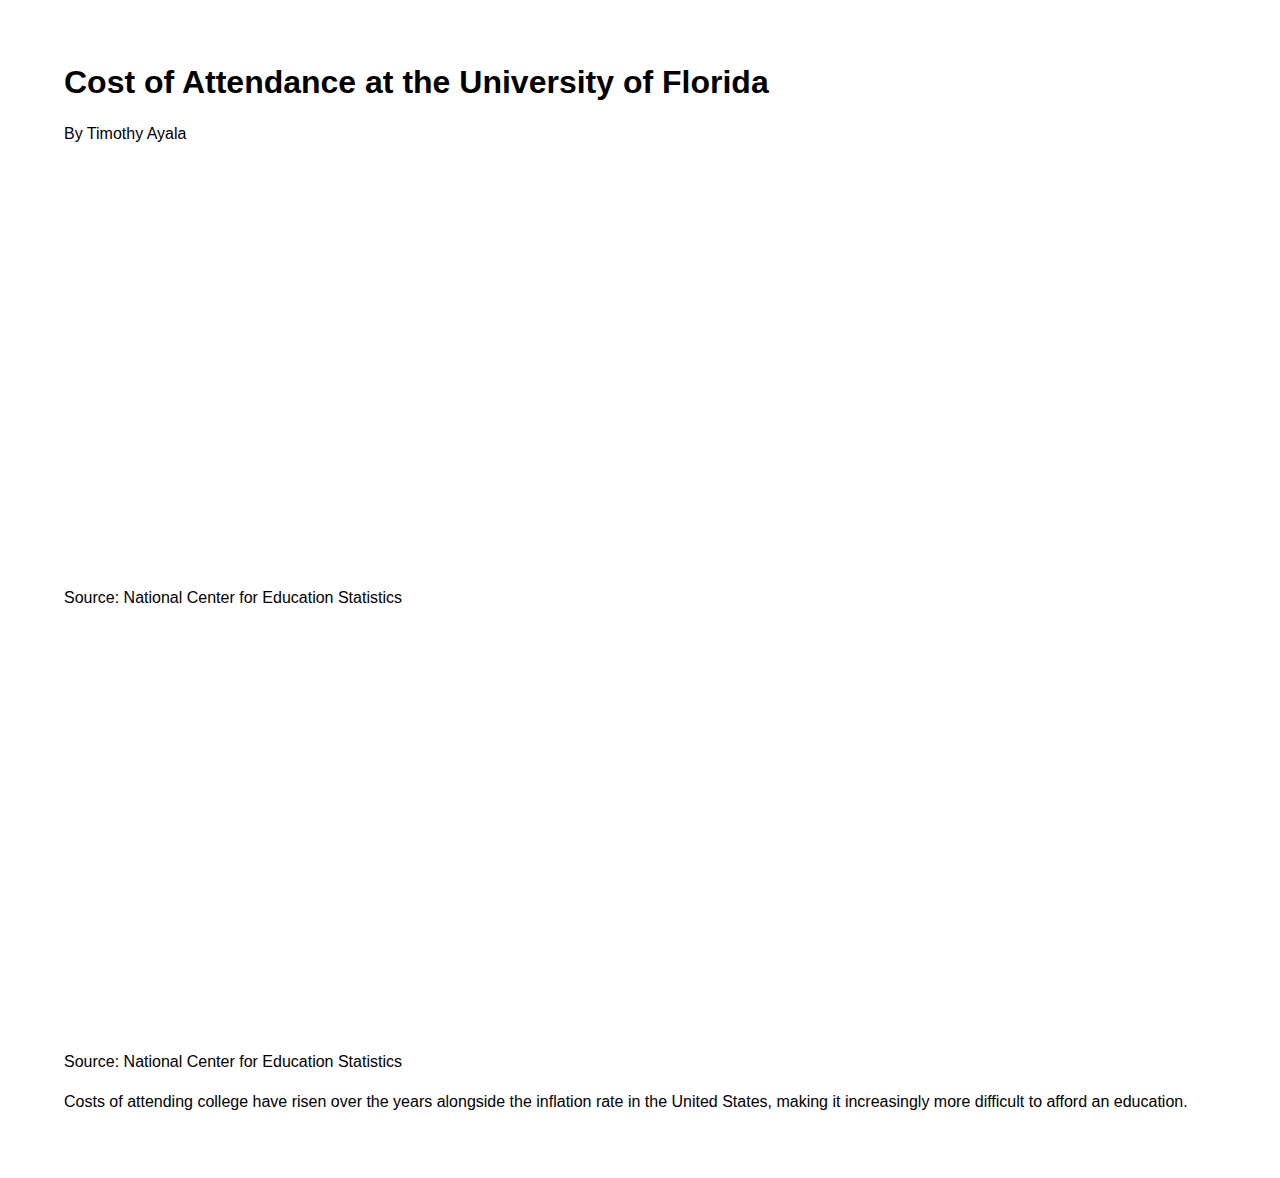
<file: index.html>
<!DOCTYPE html>
<html>
<head>
    <meta charset="UTF-8" />
    <title>Cost of Attendance at the University of Florida</title>
    <link rel="stylesheet" href="styles/main.css">
</head>
<body>
    <h1>Cost of Attendance at the University of Florida</h1>
    <p>By Timothy Ayala</p>

    <div id="chart1-container"></div>
    <p>Source: National Center for Education Statistics</p>

    <div id="chart2-container"></div>
    <p>Source: National Center for Education Statistics</p>

    <p>Costs of attending college have risen over the years alongside the inflation rate in the United States, making it increasingly more difficult to afford an education.</p>


    <script src="https://code.highcharts.com/highcharts.js"></script>
    <script src="https://code.highcharts.com/themes/dark-unica.js"></script>
    <script src="scripts/main.js"></script>
</body>
</html>
    
</body>
</html>
</file>
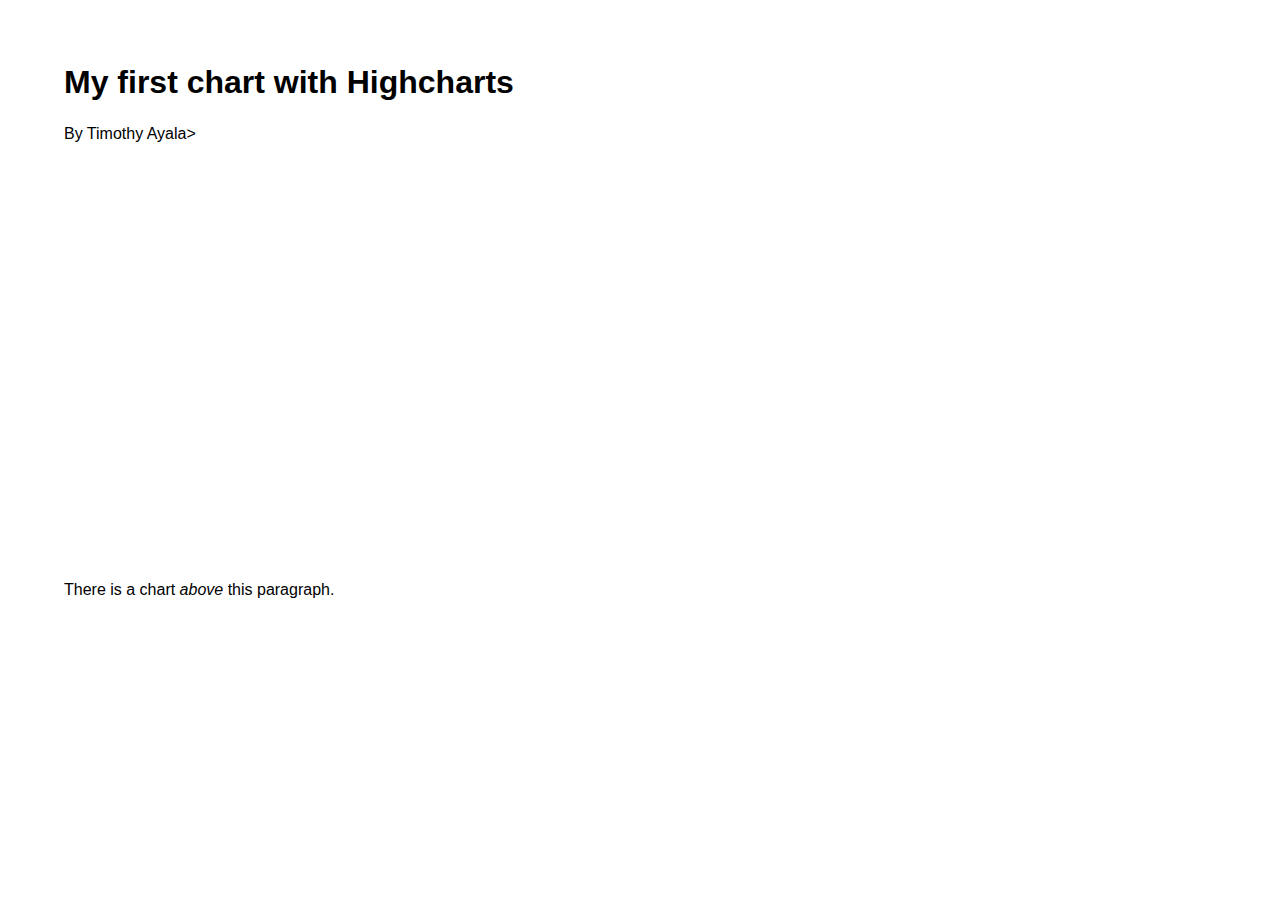
<file: first_chart.html>
<!DOCTYPE html>
<html>

<head>
  <meta charset="utf-8">
  <meta name="viewport" content="width=device-width, initial-scale=1">
  <title> My first chart with Highcharts </title>
  <link rel="stylesheet" href="styles/first_chart.css">
</head>

<body>

  <h1>My first chart with Highcharts</h1>

  <p>By Timothy Ayala>
  <!-- add the div BELOW this comment -
       the 'container' DIV must be EMPTY   -->
       <div id="container"></div>




  <p>There is a chart <em>above</em> this paragraph.</p>


  <!-- add the SCRIPT elements BELOW this comment ...
       ALL SCRIPTS GO BELOW THIS LINE -->
       <script src="https://code.highcharts.com/highcharts.js"></script>
       <script src="https://code.highcharts.com/themes/blue.js"></script>
       <script src="scripts/first_chart.js"></script>
       
    



  <!-- DO NOT write anything below these required tags -->
</body>
</html>
</file>
<file: styles/main.css>
#chart1-container, #chart2-container {
    width: 100%;
    height: 400px;
    margin: 20px auto;
  }
  @media (max-width: 768px) {
    #chart1-container, #chart2-container {
      width: 100%;
      height: 300px;
    }
  }
  html {
    font-size: 100%;
    box-sizing: border-box;
  }
  
  * {
    box-sizing: inherit;
  }
  
  body {
    background: #fff;
    color: #000;
    font-family: 'Verdana', sans-serif;
    margin: 4rem;
  }
  
  #container {
    width: 600px;
    height: 400px;
  }
  
  p {
    line-height: 1.5;
  }
  
  a {
    color: #0287b3;
  }
  
  a:hover {
    color: #3ecbfa;
  }
</file>
<file: styles/first_chart.css>
html {
  font-size: 100%;
  box-sizing: border-box;
}

* {
  box-sizing: inherit;
}

body {
  background: #fff;
  color: #000;
  font-family: 'Verdana', sans-serif;
  margin: 4rem;
  /* note, this margin will NOT work for all page layouts */
}

/*  the #container div (below) holds ONE chart  */
#container {
  width: 600px;
  height: 400px;
}

p {
  line-height: 1.5;
}

/* link styles */
a {
  color: #0287b3;
}

a:hover {
  color: #3ecbfa;
}

/* media queries below - CHANGE if needed so your chart works well on phones */
@media screen and (max-width: 700px) {
  body {
    margin: 1rem;
  }

  #container {
    width: 100%;
  }
}
</file>
